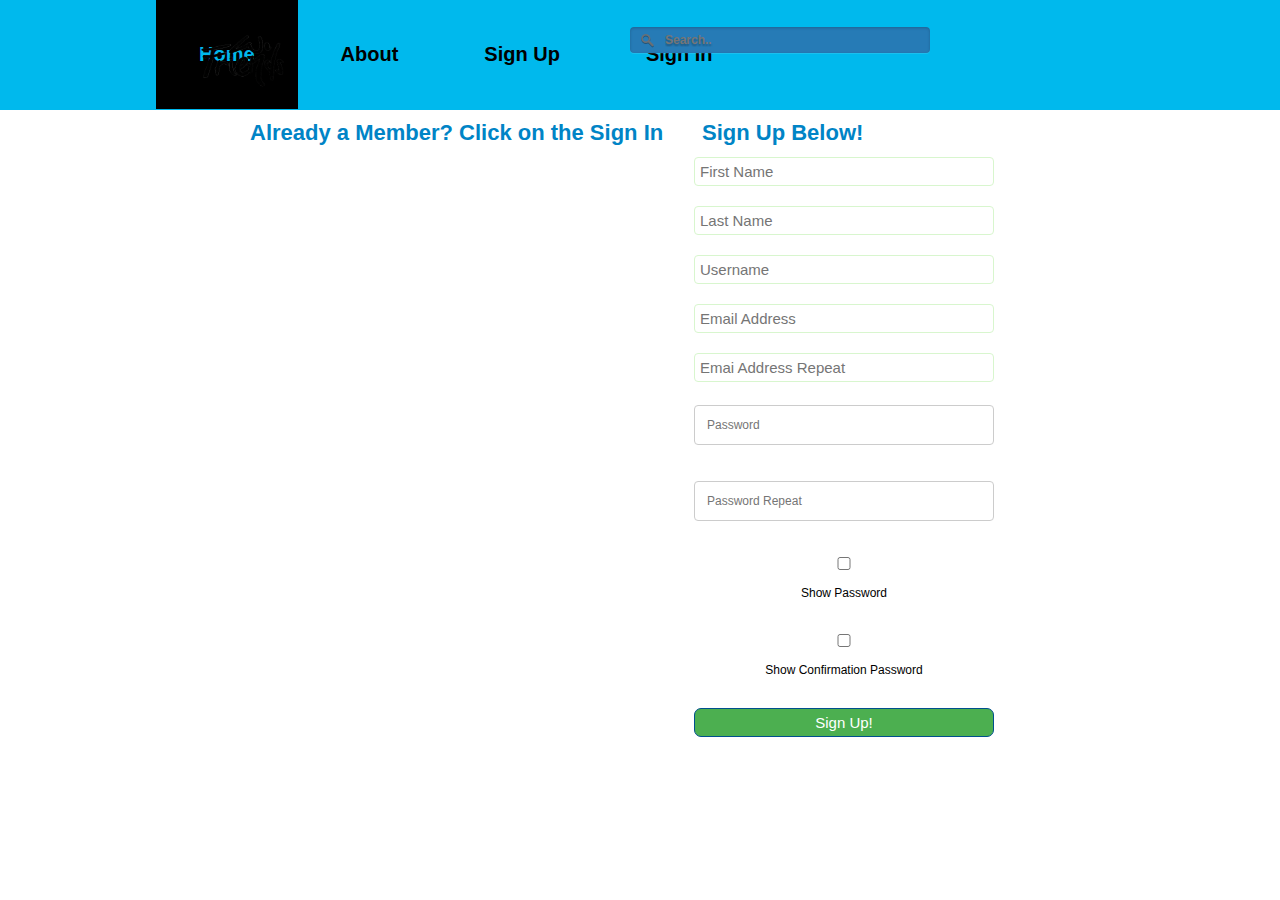
<file: index.html>
<!DOCTYPE html>

<html> 

<head>
		<title>We_Friends</title>
		<meta name="viewport" content="width=device-width, initial-scale=1">
		<link rel="stylesheet" type="text/css" href="./css/style.css" /> <!-- referinta la fisierul css pentru a stii de unde sa ia valorile css -->
<style>
/* Style all input fields */
input {
  width: 100%;
  padding: 12px;
  border: 1px solid #ccc;
  border-radius: 4px;
  box-sizing: border-box;
  margin-top: 6px;
  margin-bottom: 16px;
}

/* Style the submit button */
input[type=submit] {
  background-color: #4CAF50;
  color: white;
  
}

/* Style the container for inputs */
.container {
  background-color: #f1f1f1;
  padding: 20px;
}

/* The message box is shown when the user clicks on the password field */
#message {
  display:none;
  background: #f1f1f1;
  color: #000;
  position: relative;
  padding: 20px;
  margin-top: 10px;
}

#message p {
  padding: 10px 35px;
  font-size: 18px;
}

/* Add a green text color and a checkmark when the requirements are right */
.valid {
  color: green;
}

.valid:before {
  position: relative;
  left: -35px;
  content: "+";
}

/* Add a red text color and an "x" when the requirements are wrong */
.invalid {
  color: red;
}

.invalid:before {
  position: relative;
  left: -35px;
  content: "x";
}
</style>
</head>

<body>
    <div class="headerMenu" style="padding-left:16px"> 											 <!-- div-ul header -->
	
	
		<div id="wrapper"> 		<!-- ce kkt e asta? -->
			<div class="logo">											 <!-- div-ul logo -->
				<img src="./img/wefriends_logo_bgremoved.png" />		 <!-- introducere poza ca logo -->
			</div>
			
			<div class="topnav" id="myTopnav">
				<a class="active" href="#home">Home</a>
				<a href="#about">About</a>
				<a href="index.html">Sign Up</a>
				<a href="sign_in.html">Sign In</a>
					<form action="search.php" method="GET" id="search">
						<input type="text" placeholder="Search..">
					</form>
				</a>
			</div>
		</div>
	</div>
	<div style="width: 800px; margin: 0px auto 0px auto;"> 
<table>
	<tr>
		<td width="60%" valign="top"> <h2> Already a Member? Click on the Sign In </h2> </td>
		<td width="40%" valign="top"> <h2> Sign Up Below!</h2> 
		<form action="insert.php" method="POST">
			<input type="text" name="fname" size="25" placeholder="First Name" /><br/><br/>
			<input type="text" name="lname" size="25" placeholder="Last Name" /><br/><br/>
			<input type="text" name="username" size="25" placeholder="Username" /><br/><br/>
			<input type="text" name="email" size="25" placeholder="Email Address" /><br/><br/>
			<input type="text" name="email2" size="25" placeholder="Emai Address Repeat" /><br/><br/>
			
			<input type="password" name="password" size="25" id="myInput" placeholder="Password" pattern="(?=.*\d)(?=.*[a-z])(?=.*[A-Z]).{8,}" title="Must contain at least one number and one uppercase and lowercase letter, and at least 8 or more characters" required /><br/><br/>
			<input type="password" name="password2" size="25" id="myInput2" placeholder="Password Repeat" pattern="(?=.*\d)(?=.*[a-z])(?=.*[A-Z]).{8,}" title="Must contain at least one number and one uppercase and lowercase letter, and at least 8 or more characters" required /><br/><br/>
			<!-- An element to toggle between password visibility -->
			<input type="checkbox" onclick="myFunction()"><p align="center">Show Password</p><br><br>
			<input type="checkbox" onclick="myFunction2()"><p align="center">Show Confirmation Password</p><br><br>
			<input type="submit" name="reg" value="Sign Up!" />
	    </td>
	</tr>
</table>
</div>
<div id="message">
  <h3>Password must contain the following:</h3>
  <p id="letter" class="invalid">A <b>lowercase</b> letter</p>
  <p id="capital" class="invalid">A <b>capital (uppercase)</b> letter</p>
  <p id="number" class="invalid">A <b>number</b></p>
  <p id="length" class="invalid">Minimum <b>5 characters</b></p>
</div>
<script>
var myInput = document.getElementById("myInput");
var letter = document.getElementById("letter");
var capital = document.getElementById("capital");
var number = document.getElementById("number");
var length = document.getElementById("length");

// When the user clicks on the password field, show the message box
myInput.onfocus = function() {
  document.getElementById("message").style.display = "block";
}

// When the user clicks outside of the password field, hide the message box
myInput.onblur = function() {
  document.getElementById("message").style.display = "none";
}

// When the user starts to type something inside the password field
myInput.onkeyup = function() {
  // Validate lowercase letters
  var lowerCaseLetters = /[a-z]/g;
  if(myInput.value.match(lowerCaseLetters)) {  
    letter.classList.remove("invalid");
    letter.classList.add("valid");
  } else {
    letter.classList.remove("valid");
    letter.classList.add("invalid");
  }
  
  // Validate capital letters
  var upperCaseLetters = /[A-Z]/g;
  if(myInput.value.match(upperCaseLetters)) {  
    capital.classList.remove("invalid");
    capital.classList.add("valid");
  } else {
    capital.classList.remove("valid");
    capital.classList.add("invalid");
  }

  // Validate numbers
  var numbers = /[0-9]/g;
  if(myInput.value.match(numbers)) {  
    number.classList.remove("invalid");
    number.classList.add("valid");
  } else {
    number.classList.remove("valid");
    number.classList.add("invalid");
  }
  
  // Validate length
  if(myInput.value.length >= 8) {
    length.classList.remove("invalid");
    length.classList.add("valid");
  } else {
    length.classList.remove("valid");
    length.classList.add("invalid");
  }
}
//show password button
function myFunction() {
  var x = document.getElementById("myInput");
  if (x.type === "password") {
    x.type = "text";
  } else {
    x.type = "password";
  }
}
//show password confirmation button
function myFunction2() {
  var x = document.getElementById("myInput2");
  if (x.type === "password") {
    x.type = "text";
  } else {
    x.type = "password";
  }
}
</script>
</body>

</html>
</file>
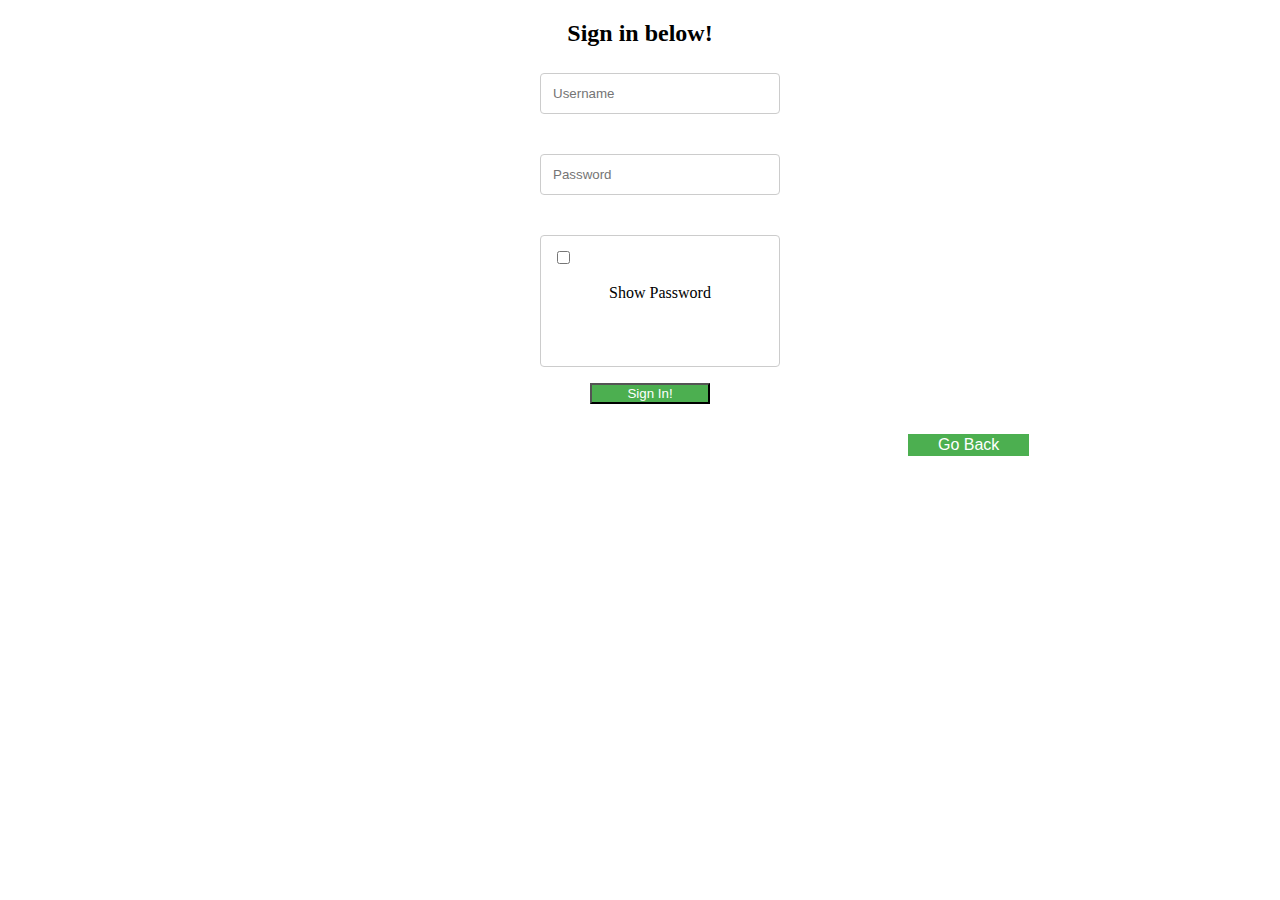
<file: sign_in.html>
<!DOCTYPE html>
<html>
<head>
	<title> Sign In </title>
	<meta name="viewport" content="width=device-width, initial-scale=1">
	<script>
function goBack() {
  window.history.back()
}
</script>
	<style>
/* Style all input fields */
input[type=text],[type=password]{
  width: 30%;
  padding: 12px;
  border: 1px solid #ccc;
  border-radius: 4px;
  box-sizing: border-box;
  margin-top: 6px;
  margin-bottom: 16px;
  margin-left:300px;
}

.checkbox {
  width: 30%;
  padding: 12px;
  border: 1px solid #ccc;
  border-radius: 4px;
  box-sizing: border-box;
  margin-top: 6px;
  margin-bottom: 16px;
  margin-left:300px;
}

.button {
  background-color: #4CAF50; /* Green */
  border: none;
  color: white;
  padding: 2px 30px;
  text-align: center;
  text-decoration: none;
  display: inline-block;
  font-size: 16px;
  margin-top: 30px;
  margin-left:900px;
}
/* Style the submit button */
input[type=submit] {
  background-color: #4CAF50;
  color: white;
  width:15%;
  margin-left:350px;
}

/* Style the container for inputs */
.container {
  background-color: #f1f1f1;
  padding: 20px;
}

/* The message box is shown when the user clicks on the password field */
#message {
  display:none;
  background: #f1f1f1;
  color: #000;
  position: relative;
  padding: 20px;
  margin-top: 10px;
}

#message p {
  padding: 10px 35px;
  font-size: 18px;
}

/* Add a green text color and a checkmark when the requirements are right */
.valid {
  color: green;
}

.valid:before {
  position: relative;
  left: -35px;
  content: "+";
}

/* Add a red text color and an "x" when the requirements are wrong */
.invalid {
  color: red;
}

.invalid:before {
  position: relative;
  left: -35px;
  content: "x";
}
</style>
</head>
<body>
<h2 align="center">Sign in below! </h2> 
	<div style="width: 800px; margin: 0px auto 0px auto;">
		<form action="insert.php" method="POST">
		<input type="text" name="username" size="25" placeholder="Username" /><br/><br/>
		<input type="password" name="password" id="myInput" size="25" placeholder="Password" /> <br/><br/>
		<div class="checkbox">
		<input type="checkbox" onclick="myFunction()"><p align="center">Show Password</p><br><br>
		</div>
		<input type="submit" name="login" value="Sign In!" />
		</form>
	</div>
	<button class="button" onclick="goBack()">Go Back</button>
	
<script>
function myFunction() {
  var x = document.getElementById("myInput");
  if (x.type === "password") {
    x.type = "text";
  } else {
    x.type = "password";
  }
}
</script>
</body>
</html>
</file>
<file: css/style.css>
* {
	margin: 0px;
	padding: 0px;
	font-family: Arial, Helvetica, Sans-serif;
	font-size: 12px;
} 
/* style header unde dai dimensiuni si culori pt headerbar*/
.headerMenu {                 
	background-color: #00B9ED;
	height: 110px;
	border-bottom: 0px;
	padding-left: auto;
	padding-right: auto;
	width: 100%;
} 
#wrapper {
	margin-left: auto;
	margin-right: auto;
	width: 1000px;
	padding-top: 0px;
	padding-bottom: 0px;
}

/* logo */
.logo {
	width: 125px;
} 

.logo img{
	padding: 0px;
	position: absolute;
    left: 170px;	
	width: 150px;
	height: 120px;
	overflow: auto;
}  /* logo dimensiuni si pozitie */

/* Add a black background color to the top navigation bar */
.topnav {
  overflow: hidden;
  background-color: #00B9ED;
}

/* Style the links inside the navigation bar */
.topnav a {
  float: left;
  display: block;
  color: black;
  text-align: center;
  padding: 43px 43px;
  text-decoration: none;
  font-size: 20px;
  font-weight: bold;
}

/* Change the color of links on hover */
.topnav a:hover {
  background-color: #008B8B;
  color: black;
  font-weight: bold;
}

/* Add an active class to highlight the current page */
.topnav a.active {
  background-color: #4CAF50;
  color: white;
}

/* Hide the link that should open and close the topnav on small screens */
.topnav .icon {
  display: none;
}
/* When the screen is less than 600 pixels wide, hide all links, except for the first one ("Home"). Show the link that contains should open and close the topnav (.icon) */
@media screen and (max-width: 600px) {
  .topnav a:not(:first-child) {display: none;}
  .topnav a.icon {
    float: right;
    display: block;
  }
}

/* The "responsive" class is added to the topnav with JavaScript when the user clicks on the icon. This class makes the topnav look good on small screens (display the links vertically instead of horizontally) */
@media screen and (max-width: 600px) {
  .topnav.responsive {position: relative;}
  .topnav.responsive a.icon {
    position: absolute;
    right: 0;
    top: 0;
  }
  .topnav.responsive a {
    float: none;
    display: block;
    text-align: left;
  }
}
/* NEGRU LA ELEMENTUL ACTIVE DIN NAVBAR */
.topnav a.active {
  background-color: #000000;
  color: #00B9ED;
  font-weight: bold;
}

/* SEARCH BOX COAIE */
.topnav input[type=text] {
  top: 13px;
  margin-left: 135px;
  font-size: 17px;
  float: right;
  padding: 6px;
  border: none;
  margin-top: 8px;
  margin-right: 16px;
  font-size: 17px;
  position: absolute;
  top: 27px;
  right: 350px;
}
}
  .topnav input[type=text] {
    border: 1px solid #ccc;
  }
  
  #search input[type=text]
  {
  background: url(../img/search-icon.png) no-repeat 10px 6px #267bb6;
  outline:none;
  border: 0 none;
  font: bold 12px Arial, Helvetica, Sans-serif;
  margin: 0px;
  padding: 6px 15px 6px 35px;
  text-shadow: 0 2px 2px rgba(0,0,0,0.3);
  -webkit-box-shadow: 0 1px 0 rgba(255,255,255,0.1), 0 1px 3px rgba(0,0,0,0.2) inset;
  -moz-box-shadow: 0 1px 0 rgba(255,255,255,0.1), 0 1px 3px rgba(0,0,0,0.2) inset;
  box-shadow: 0 1px 0 rgba(255,255,255,0.1), 0 1px 3px rgba(0,0,0,0.2) inset;
  -webkit-transition: all 0.7s ease 0s;
  -moz-transition: all 0.7s ease 0s;
  -o-transition: all 0.7s ease 0s;
  transition: all 0.7s ease 0s; 
}
  
  #search input[type="text"]:focus{
	color: #6a6f75;
	width: 350px;
	-webkit-box-shadow: 0 1px 0 rgba(255,255,255,0.1), 0 1px 3px rgba(0,0,0,0.2) inset;
	-moz-box-shadow: 0 1px 0 rgba(255,255,255,0.1), 0 1px 3px rgba(0,0,0,0.2) inset;
	box-shadow: 0 1px 0 rgba(255,255,255,0.1), 0 1px 3px rgba(0,0,0,0.2) inset;
	text-shadow: 0 2px 3px rgba(0,0,0,0.1);
}

H2 {
	font-family: Arial, Helvetica, Sans-serif;
	font-size: 22px;
	padding: 8px;
	color: #0084C6;
}
input[type="text"] {
	border: 1px solid #D8F6CE;
	font-size: 15px;
	background-color: #FFFFFF;
	padding: 5px;
	width: 300px;
	margin-bottom: 3px;
	margin-top: 3px;
	outline: none;
}	

input [type="text"]:hover{
	border: 1px solid #006FC4;
}
input[type="submit"] {
	background-color: #006FC4;
	border: 1px solid #00508D;
	font-size: 15px;
	color: #FFFFFF;
	padding: 5px;
	margin-bottom: 3px;
	margin-top: 3px;
	border-radius: 7px;
}
</file>
